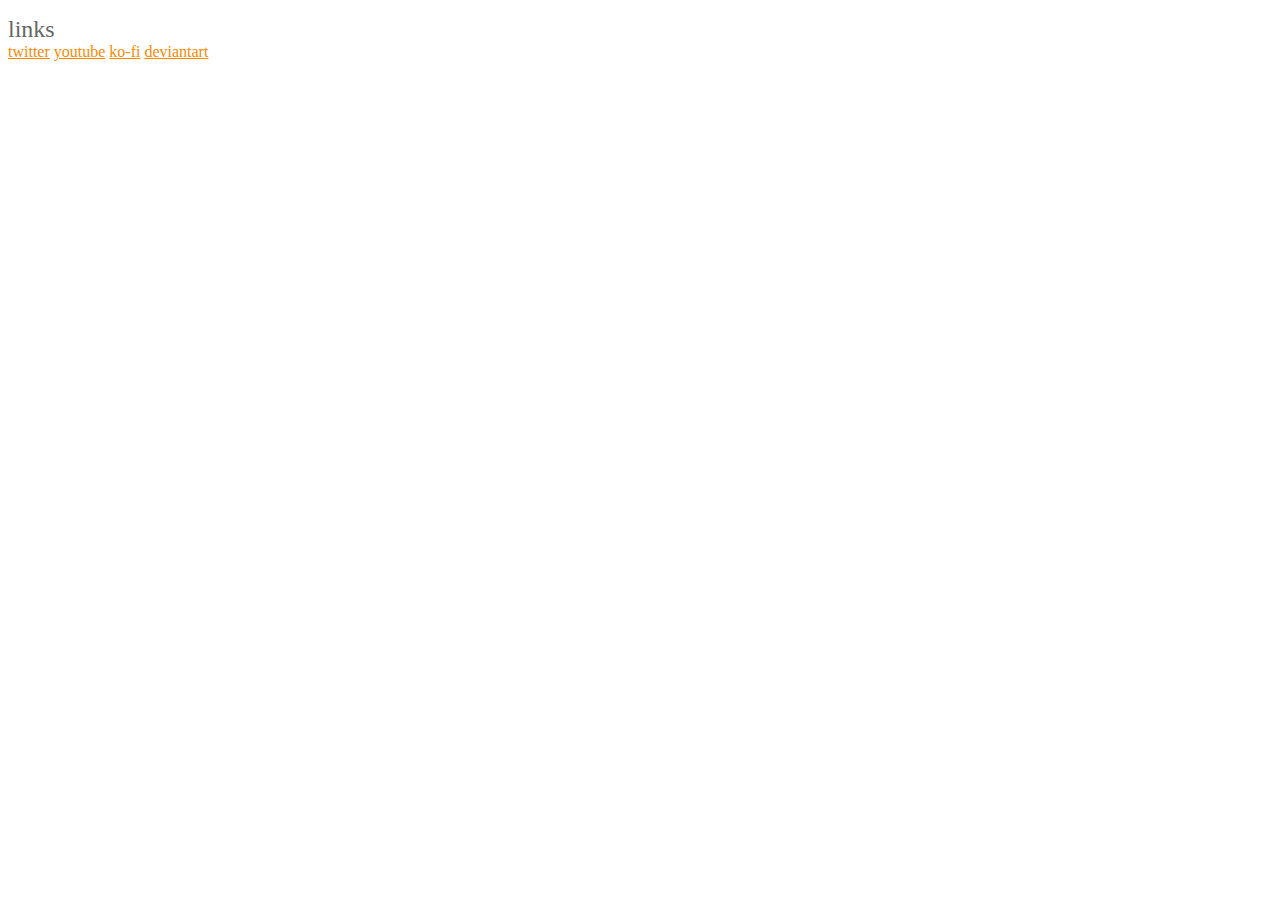
<file: index.html>
<!DOCTYPE html PUBLIC "-//W3C//DTD XHTML 1.0 Transitional//EN" "http://www.w3.org/TR/xhtml1/DTD/xhtml1-transitional.dtd">
<html xmlns="http://www.w3.org/1999/xhtml">
<title>The Light Source</title>
<head>
	<style>
		.head{
			font-size:24px;
			color:#666
		}
		a {
			color: #ff8800;
		}
		a:hover {
			color: #666;
		}
	</style>
</head>

<body>
<p>
 </p>
<span class="head">links</span> <br/>
<a href="https://twitter.com/mychlyasr" target="_blank">twitter</a>
<a href="https://youtube.com/@42lightspots" target="_blank">youtube</a>
<a href="https://ko-fi.com/arkaanmuyassar" target="_blank">ko-fi</a>
<a href="https://muyazz.deviantart.com" target="_blank">deviantart</a>

</body>
</html>
</file>
